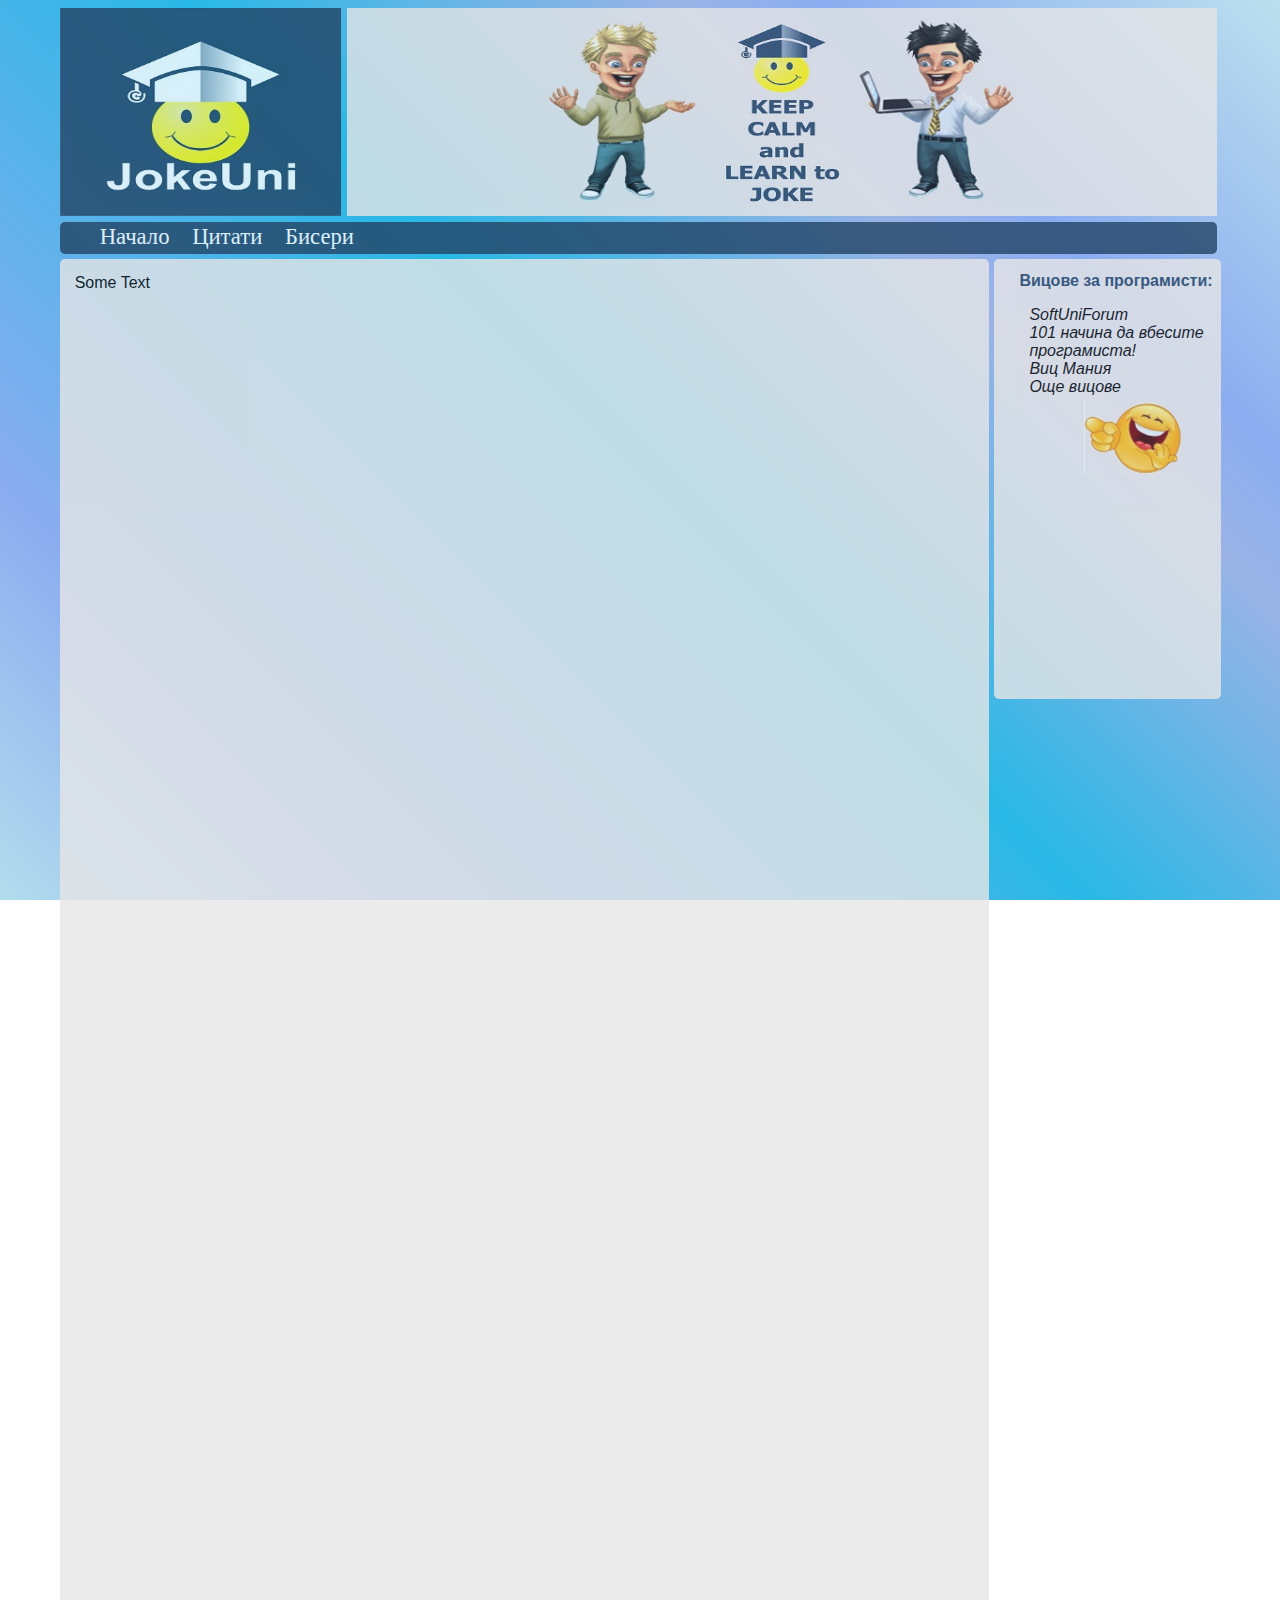
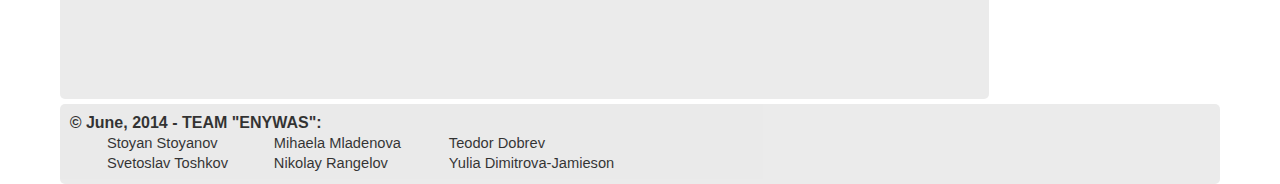
<file: Index.html>
<!DOCTYPE html>
<html>
	<head>
		<title>JokeUni</title>
		<meta charset="utf8"/>
		<link href="styles/JokeUniMainStyle.css" rel="stylesheet" type="text/css">
	</head>
	<body>
		<header>
			<a href="Index.html" class="navigation">
				<img src="Images/JokeUni.jpg" class="jokeUni" alt="JokeUni logo">
			</a>
			<img src="Images/LearnToJoke.jpg" class="learnJoke" alt="JokeUni main picture">
		</header>
		<nav>
			<ul>
				<li><a href="Index.html" class="navigation">Начало</a></li>
				<li><a href="quotes.html" class="navigation">Цитати</a></li>
				<li><a href="jokes.html" class="navigation">Бисери</a></li>
			</ul>
		</nav>
		
		<section>
			Some Text
			<br/>
			<br/>
			<br/>
			<br/>
			<br/>
			<br/>
			<br/>
			<br/>
			<br/>
			<br/>
			<br/>
			<br/>
			<br/>
			<br/>
			<br/>
			
		</section>
		
		<aside>
			<h2>Вицове за програмисти:</h2>
			<ul class="block">
				<li><a href="http://softuni.bg/forum/questions/details/38" target="_blank">SoftUniForum</a></li>
				<li><a href="http://animacii.net/humor/1624-zabavni-programisti-programirane-smeshni-smqh-humor.html" target="_blank">101 начина да вбесите програмиста!</a></li>
				<li><a href="http://www.vicmania.com/?cat=1059&amp;paged=4" target="_blank">Виц Мания</a></li>
				<li><a href="http://www.yes.bg/fun/?cat=24" target="_blank"> Още вицове</a></li>
			</ul>
			<img src="Images/LaughingFace.jpg" alt="LaughingFace" class="laughingFace">
			<br/>
			<br/>
			<br/>
			<br/>
			<br/>
		</aside>
		
		<footer>
			<strong>&copy; June, 2014 - TEAM "ENYWAS":</strong>
			<table>
				<tr>
					<td>Stoyan Stoyanov</td>
					<td>Mihaela Mladenova</td>
					<td>Teodor Dobrev</td>
				</tr>
				<tr>
					<td>Svetoslav Toshkov</td>
					<td>Nikolay Rangelov</td>
					<td>Yulia Dimitrova-Jamieson</td>
				</tr>
			</table>
		</footer>
	</body>
</html>
</file>
<file: styles/JokeUniMainStyle.css>
body {
    width:99%;
    height: 100%;
    min-height: 100%;
    font-family: Pacifico, comic sans ms, Arial, Helvetica;
    padding: 0;
    margin-left: 1%;
    margin-right: auto;
    background: rgba(179,220,237,1);
    /* Chrome10+,Safari5.1+ */ background: -o-linear-gradient(45deg, rgba(179,220,237,1) 0%, rgba(139,173,240,1) 19%, rgba(41,184,229,1) 50%, rgba(154,179,230,1) 72%, rgba(139,173,240,1) 79%, rgba(188,224,238,1) 100%);
    /* Firefox */ background: -moz-linear-gradient(45deg, rgba(179,220,237,1) 0%, rgba(139,173,240,1) 19%, rgba(41,184,229,1) 50%, rgba(154,179,230,1) 72%, rgba(139,173,240,1) 79%, rgba(188,224,238,1) 100%);
    /* Opera 11.10+ */ background: -ms-linear-gradient(45deg, rgba(179,220,237,1) 0%, rgba(139,173,240,1) 19%, rgba(41,184,229,1) 50%, rgba(154,179,230,1) 72%, rgba(139,173,240,1) 79%, rgba(188,224,238,1) 100%);
    /* IE 10+ */ background: linear-gradient(45deg, rgba(179,220,237,1) 0%, rgba(139,173,240,1) 19%, rgba(41,184,229,1) 50%, rgba(154,179,230,1) 72%, rgba(139,173,240,1) 79%, rgba(188,224,238,1) 100%);
    /* W3C */ /*filter: progid:DXImageTransform.Microsoft.gradient( startColorstr='#b3dced', endColorstr='#bce0ee', GradientType=1 );*/
    background-attachment: fixed;
    }
    header, aside, nav, section, footer {
        opacity: 0.8;
        border-radius: 5px;
    }
    header {
        height: 30%;
        max-height: 30%;
    }
    .jokeUni {
        display: inline-block;
        width:22.22%;
        height: 43%;
        max-height: 208px;
        margin-left:3.7%;
    }
    .learnJoke {
        display: inline-block;
        width:68.7%;
        height: 43%;
        max-height: 208px;
        background-repeat: repeat;
    }
    nav {
        background-color:#234465;
        width:91.3%;
        margin-left:3.7%;
    }
    nav a:hover {
        background: #51D43A;
        position: relative;
        text-decoration: underline;
        color: black;
    }
    ul {
        margin-top:0px;
        margin-bottom:0px;
        padding-top:2px;
        padding-bottom:4px;
    }
    ul li {
        display:inline-block;
        padding-right:1.63%;
        text-align:center;
        position: relative;
    }
	.navigation{
		color: white;
        font-size: 17pt;
		text-decoration: none;
        font-weight: normal;
		font-family: 'Lobster', cursive !important;
	}
    section {
		float:left;
		width:71%;
		height:1410px;
        background-color:#E6E6E6;
        margin-left:3.7%;
        margin-top:5px;
        margin-bottom:5px;
        padding:15px;
		
    } 
    aside {
		float:left;
        width:15.9%;
		height: 440px;
        background-color:#E6E6E6;
        margin-left:5px;
        margin-top:5px;
        margin-bottom:5px;
        padding-left:25px;
    }
    aside div {
        margin-top:10%;
        width: 70%;
    }
    aside a:hover {
        text-decoration: underline !important;
    }
    table {
        width:50%;
        font-size:11pt;
        margin-left:3%;
    }
    h2 {
        font-size:12pt;
        color:#234465;
        font-weight:bold;
    }
    ul.block {
        color:black;
        padding-left:10px;
        list-style-type: circle;
    }
    .block li {
        display:block;
        text-align:left;
    }
    a.avaliable-link {
        text-decoration: none;
        font-size:10pt;
        height:14px;
        padding-top:2px;
        padding-bottom:3px;
    }
    .laughingFace {
        width:49%;
        padding-left:32%;
    }
	dd{
		margin-bottom:15px;
		text-align:right;
		margin-right:40px;
	}
    .about-us-cow-1{

        float:left;
        background: linear-gradient(white,#234465);
        margin: 20px;
        border-radius: 10px;
        text-align: center;
        box-shadow: 10px 10px 5px #888888;
        width: 250px;
    }
    .resize1{
        padding-left: 0px;
         width: 25px;
         height: auto;
     }
    .resize2{
        padding-left: 30px;
        width: 20px;
        height: auto;
    }
    .resize3{
        padding-left: 30px;
        width: 20px;
        height: auto;
    }
    .secondRow{
        font-size: 15px;
    }
    .firstRow > a {
        font-style: italic;
        color:black;
        font-size: 20px;
    }
    #usr1, #usr2, #usr3, #usr4, #usr5, #usr6 {
        text-decoration: none;
    }
    ul.block > li > a {
        text-decoration: none;
        font-style: italic;
        font-size: 12pt;
        color: black;
        
    }
    footer {
        float:left;
        width:90%;
        background-color:#E6E6E6;
         margin-left:3.7%;
        padding:10px;
    }
    .footWrapper > div:first-of-type {
        display: inline-block;
        width: 70%;
        margin-left: 6%;
		margin-bottom:2%;
    }
    .footWrapper > div:nth-of-type(2), .footWrapper > div:nth-of-type(3), .footWrapper > div:nth-of-type(4), 
	.footWrapper > div:nth-of-type(5), .footWrapper > div:nth-of-type(6), .footWrapper > div:nth-of-type(7) {
        display: inline-block;
        width: 17%;
       
        margin-left: 7%;
    }
    .footWrapper > div:nth-of-type(4) {
        width: 22%;
    }
    .validators {
        width: 100%;
    }
    .validators div {
        display: inline-block;
        width: 0%;
        margin: 1% 1% 0% 6%;
    }
	.mainPage {
    	background: linear-gradient(white,#234465);
    	box-shadow: 10px 10px 5px #888888;
    	border-radius: 10px;
    	margin-top:3%;
    	margin-left:7%;
    	margin-right:7%;
    	padding-left:25px;
		padding-right:25px;
		padding-top:15px;
		padding-bottom:15px;
    	font-size:1.1em;
    }
    .nakov {
        background: linear-gradient(white,#234465);
        box-shadow: 10px 10px 5px #888888;
        border-radius: 10px;
        margin-top: 3%;
        margin-left: 7%;
        margin-right: 7%;
        padding: 25px;
        font-size: 1em;
    }
	 .mainPage2{
    	background: linear-gradient(#234465, white);
    	box-shadow: 10px 10px 5px #888888;
    	border-radius: 10px;
    	margin-top:3%;
    	margin-left:7%;
    	margin-right:7%;
    	padding-left:25px;
		padding-right:25px;
		padding-top:15px;
		padding-bottom:15px;
    	font-size:1.1em;
        
    }
    .mainPage > div {
        font-size: 0.8em;
        font-weight: normal;
}
    #softuni-logo > a > img {
        margin-top:30px;
        width: 130%;
        height: 110%;
    }
	.short{
		height:430px;
	}
	.short2{
		height:500px;
	}
	.kolajNakov{
		width:100%;
		
	}
    .nakovParta {
        height: 100%;
        width: 100%;
        background: url('../Images/nakovVSAll.png'),
        url('../Images/leonidasNakov.jpg');
        background-repeat: no-repeat;
        background-position:
        60% 4%,
        50% 3%,
        top left;
    }
        span.speech {
            font-family: "comic sans ms", 'Tahoma', 'Helvetica', 'Arial';
            float: left;
            color: red;
            font-weight: normal;
            font-size: 1.5em;
            font-style: italic;
            position: relative;
            top: 2%;
            left: 66%;
            width: 25%;
            height: 5%;
            text-align: center;
            line-height: 280%;
            background-color: #fff;
            border: 2px solid #666;
            -webkit-border-radius: 30px;
            -moz-border-radius: 30px;
            border-radius: 30px;
            -webkit-box-shadow: 2px 2px 4px #888;
            -moz-box-shadow: 2px 2px 4px #888;
            box-shadow: 2px 2px 4px #888;
        }
        /*The second element of the speech bubble - a triangle.*/
        span.speech:after
        {
            content: ' ';
            position: absolute;
            width: 0%;
            height: 0%;
            left: 12%;
            top: 100%;
            border: 15px solid;
            border-color: #fff transparent transparent #fff;
        }
	.funny{
		width:70px;
		height:70px;
		border-radius:70px;
	}
	.white{
		color:white;
	}
	.whiteA{
		color:white;
		font-family: Pacifico, comic sans ms, Arial, Helvetica;
		font-size: 18pt;
		font-weight:bold;
	}
	.blackA{
		color:black;
		font-family: Pacifico, comic sans ms, Arial, Helvetica;
		font-size: 18pt;
		font-weight:bold;
	}
</file>
